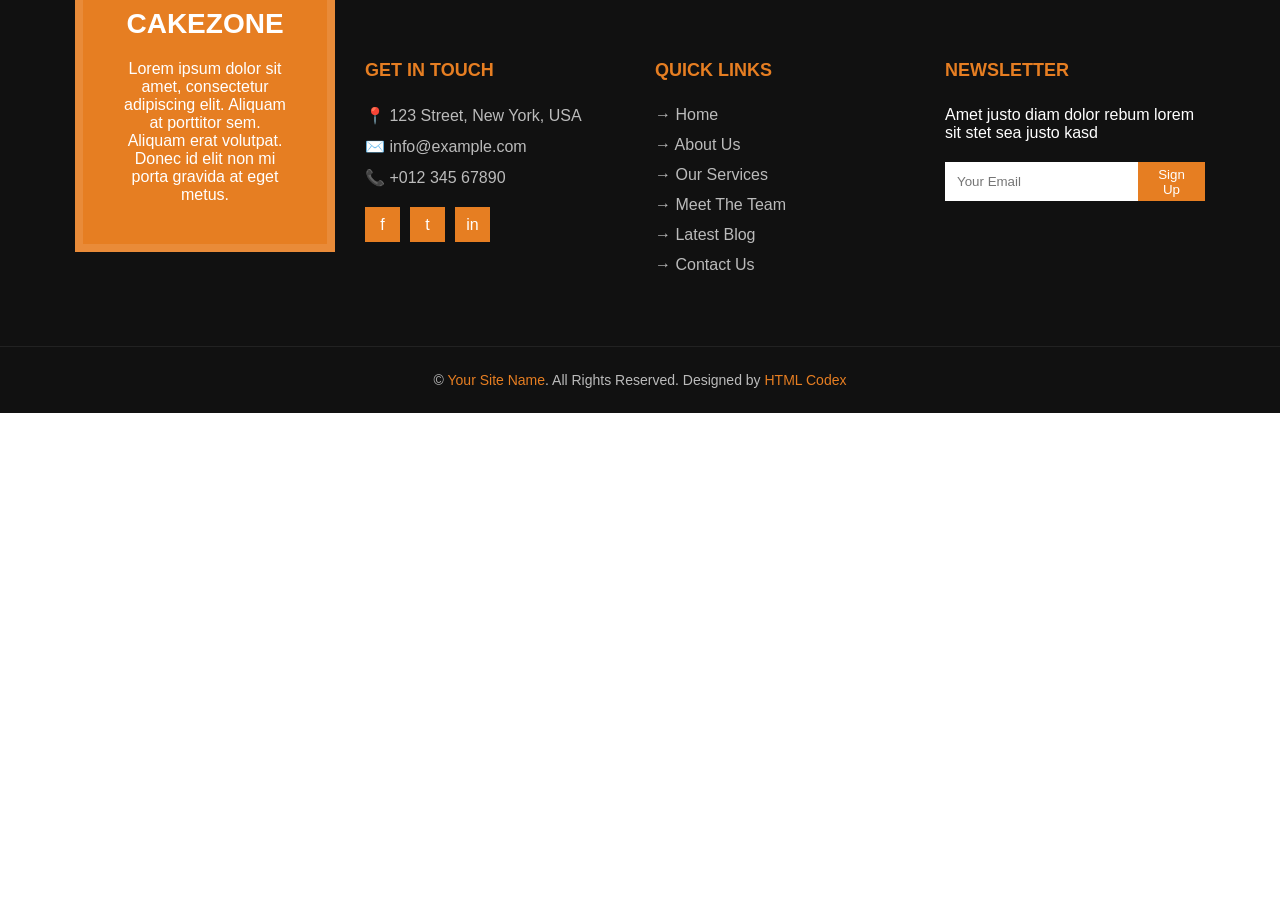
<file: footer.html>
<!DOCTYPE html>
<html lang="en">
<head>
    <meta charset="UTF-8">
    <meta name="viewport" content="width=device-width, initial-scale=1.0">
    <title>Document</title>
    <style>
        * {
    margin: 0;
    padding: 0;
    box-sizing: border-box;
    font-family: Arial, sans-serif;
}

.footer-container {
    background-color: #111; /* Dark background */
    color: #fff;
    padding-top: 60px;
}

.footer-content {
    display: flex;
    justify-content: space-between;
    flex-wrap: wrap;
    max-width: 1200px;
    margin: 0 auto;
    padding: 0 20px;
}

.footer-col {
    flex: 1;
    min-width: 200px;
    margin-bottom: 30px;
    padding: 0 15px;
}

/* Orange Brand Card */
.brand-col {
    margin-top: -100px; /* Overlaps previous section */
}

.brand-card {
    background-color: #e67e22;
    padding: 40px;
    text-align: center;
    border: 8px solid rgba(255,255,255,0.1);
}

.brand-title {
    font-size: 28px;
    margin-bottom: 20px;
    font-weight: bold;
}

/* Headers */
h3 {
    color: #e67e22;
    margin-bottom: 25px;
    font-size: 18px;
}

/* Lists and Links */
ul {
    list-style: none;
}

.contact-info li, .links li {
    margin-bottom: 12px;
    color: #bbb;
}

.links a {
    color: #bbb;
    text-decoration: none;
    transition: 0.3s;
}

.links a:hover {
    color: #e67e22;
    padding-left: 5px;
}

/* Social Icons */
.social-icons {
    display: flex;
    gap: 10px;
    margin-top: 20px;
}

.social-box {
    background-color: #e67e22;
    color: white;
    width: 35px;
    height: 35px;
    display: flex;
    align-items: center;
    justify-content: center;
    text-decoration: none;
}

/* Newsletter */
.newsletter-form {
    display: flex;
    margin-top: 20px;
}

.newsletter-form input {
    padding: 12px;
    border: none;
    flex: 1;
}

.newsletter-form button {
    background-color: #e67e22;
    color: white;
    border: none;
    padding: 0 20px;
    cursor: pointer;
}

/* Bottom Bar */
.footer-bottom {
    text-align: center;
    padding: 25px 0;
    border-top: 1px solid #222;
    margin-top: 30px;
    font-size: 14px;
    color: #bbb;
}

.footer-bottom a {
    color: #e67e22;
    text-decoration: none;
}

    </style>
</head>
<body><footer class="footer-container">
    <div class="footer-content">
        <!-- Brand Section -->
        <div class="footer-col brand-col">
            <div class="brand-card">
                <h2 class="brand-title"><i class="icon-cake"></i> CAKEZONE</h2>
                <p>Lorem ipsum dolor sit amet, consectetur adipiscing elit. Aliquam at porttitor sem. Aliquam erat volutpat. Donec id elit non mi porta gravida at eget metus.</p>
            </div>
        </div>

        <!-- Get In Touch Section -->
        <div class="footer-col">
            <h3>GET IN TOUCH</h3>
            <ul class="contact-info">
                <li><span class="icon">📍</span> 123 Street, New York, USA</li>
                <li><span class="icon">✉️</span> info@example.com</li>
                <li><span class="icon">📞</span> +012 345 67890</li>
            </ul>
            <div class="social-icons">
                <a href="#" class="social-box">f</a>
                <a href="#" class="social-box">t</a>
                <a href="#" class="social-box">in</a>
            </div>
        </div>

        <!-- Quick Links Section -->
        <div class="footer-col">
            <h3>QUICK LINKS</h3>
            <ul class="links">
                <li><a href="#">→ Home</a></li>
                <li><a href="#">→ About Us</a></li>
                <li><a href="#">→ Our Services</a></li>
                <li><a href="#">→ Meet The Team</a></li>
                <li><a href="#">→ Latest Blog</a></li>
                <li><a href="#">→ Contact Us</a></li>
            </ul>
        </div>

        <!-- Newsletter Section -->
        <div class="footer-col">
            <h3>NEWSLETTER</h3>
            <p>Amet justo diam dolor rebum lorem sit stet sea justo kasd</p>
            <div class="newsletter-form">
                <input type="email" placeholder="Your Email">
                <button type="submit">Sign Up</button>
            </div>
        </div>
    </div>
    
    <div class="footer-bottom">
        <p>© <a href="#">Your Site Name</a>. All Rights Reserved. Designed by <a href="#">HTML Codex</a></p>
    </div>
</footer>
</body>
</html>
</file>
